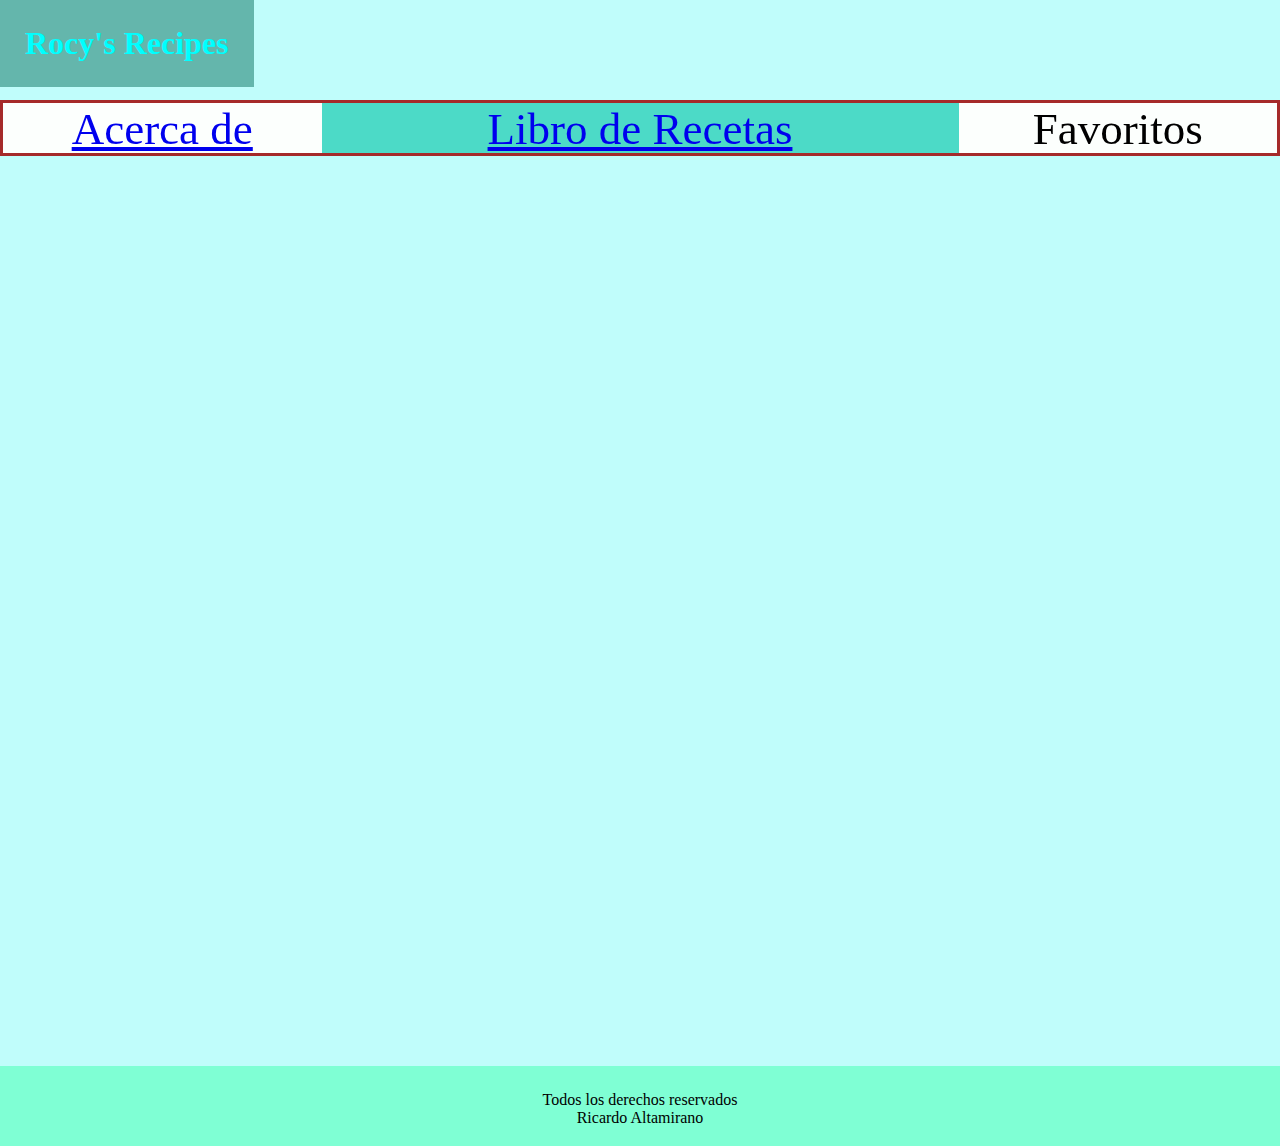
<file: index.html>
<!DOCTYPE html>
<html lang="en">
    <head>
        <link rel="stylesheet" href="style.css">
        <title>Rocy's Recipes</title>
    </head>
    <body>
        <div class="Enunciado">
            <h1>Rocy's Recipes</h1>
        </div>
        
        <nav class="Container">
            <div class="About"><a href="about.html">Acerca de</a></div>
            <div class="Recetas"><a href="../odin-recipes/recipes/recipes.html">Libro de Recetas</a></div>
            <div class="Favoritos">Favoritos</div>
        </nav>
                
        <div class="Pie">
                <p>Todos los derechos reservados
                    <br>
                    Ricardo Altamirano
                </p>
        </div>
    </body>
</html>
</file>
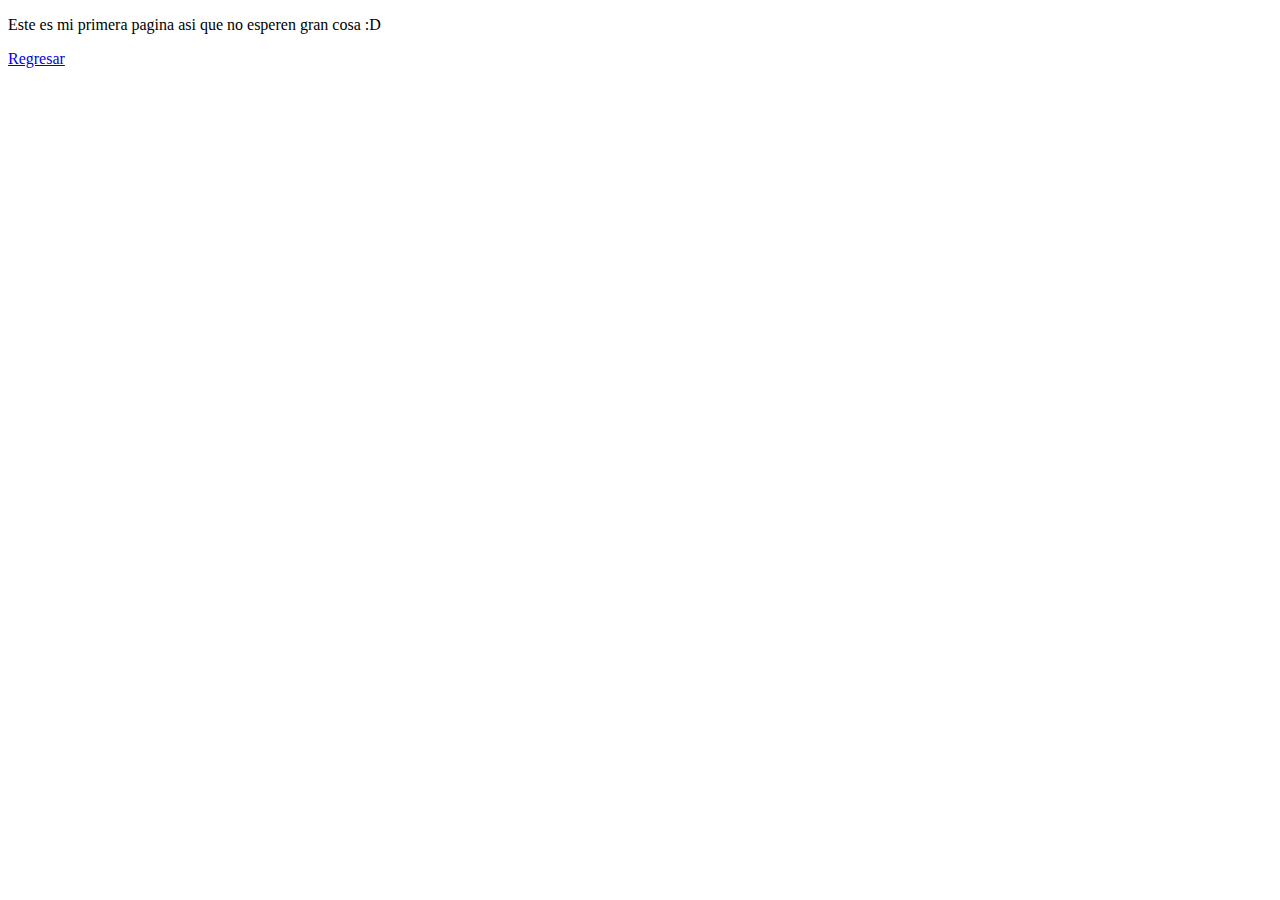
<file: about.html>
<!DOCTYPE html>
<html lang="en">
<head>
    <meta charset="UTF-8">
    <meta http-equiv="X-UA-Compatible" content="IE=edge">
    <meta name="viewport" content="width=device-width, initial-scale=1.0">
    <title>Rocy's Recipes</title>
</head>
<body>
    <p>Este es mi primera pagina asi que no esperen gran cosa :D</p>
    <a href="index.html">Regresar</a>
</body>
</html>
</file>
<file: style.css>
* {
    -webkit-box-sizing: border-box;
    -moz-box-sizing: border-box;
        box-sizing: border-box;
}

*{
    margin: 0;
    padding: 0;
    box-sizing: border-box;
}


body {
    background-color: #C0FDFB;
}
.Enunciado {
    background-color: #64B6AC;
    color: aqua;
    padding: 25px;
    position: fixed;
    max-width: fit-content;
}



.Pie {
    background-color: aquamarine;
    position: relative;
    padding: 25px;
    height: 80px;
    bottom: -1010px;
    text-align: center;
}


.Button {
    background-color: yellow;
    padding: 10px;
    margin: -150px 0 0 270px;
    bottom: 5000px;
    
}

.Container {
    display: flex;
    border: 3px solid brown;
    padding: 0px;
    position: relative;
    top: 100px;
    justify-content: space-between;
    margin: 10 10 0 0 ;
    
}


.Container div {
    background: #FCFFFD;
    height: 50px;
    flex: 1;
    font-size: 45px;
    text-align: center;
    
}

.Container > .Recetas {
    background-color: rgb(76, 218, 199);
    flex: 2;
}

.Platos {
    border: 3px solid black;
    height: 50px;
    background-color: white;
    display: flex;
    justify-content: space-between;
}
</file>
